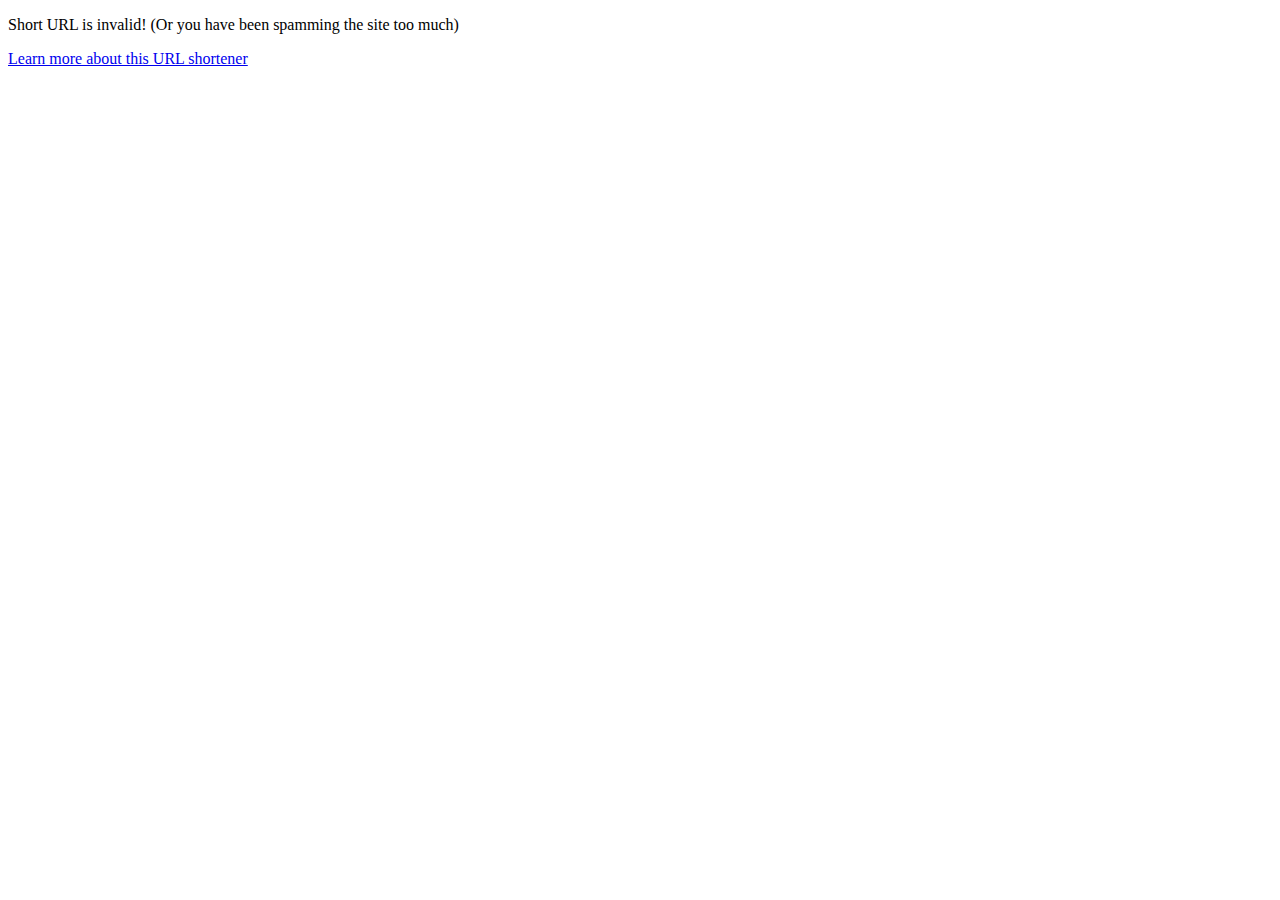
<file: index.old.html>
<!DOCTYPE html>
<html>
  <head>
    <meta charset="utf-8" />
    <meta
      name="viewport"
      content="minimum-scale=1, initial-scale=1, width=device-width"
    />
    <title>Invalid URL!</title>
    <!-- Global site tag (gtag.js) - Google Analytics -->
<script async src="https://www.googletagmanager.com/gtag/js?id=G-8J6BCJ84FG"></script>
<script>
  window.dataLayer = window.dataLayer || [];
  function gtag(){dataLayer.push(arguments);}
  gtag('js', new Date());

  gtag('config', 'G-8J6BCJ84FG');
</script>
  </head>
  <body>
    <p>Short URL is invalid! (Or you have been spamming the site too much)</p>
    <p>
      <a href="https://github.com/nelsontky/gh-pages-url-shortener">
        Learn more about this URL shortener
      </a>
    </p>
  </body>
</html>
</file>
